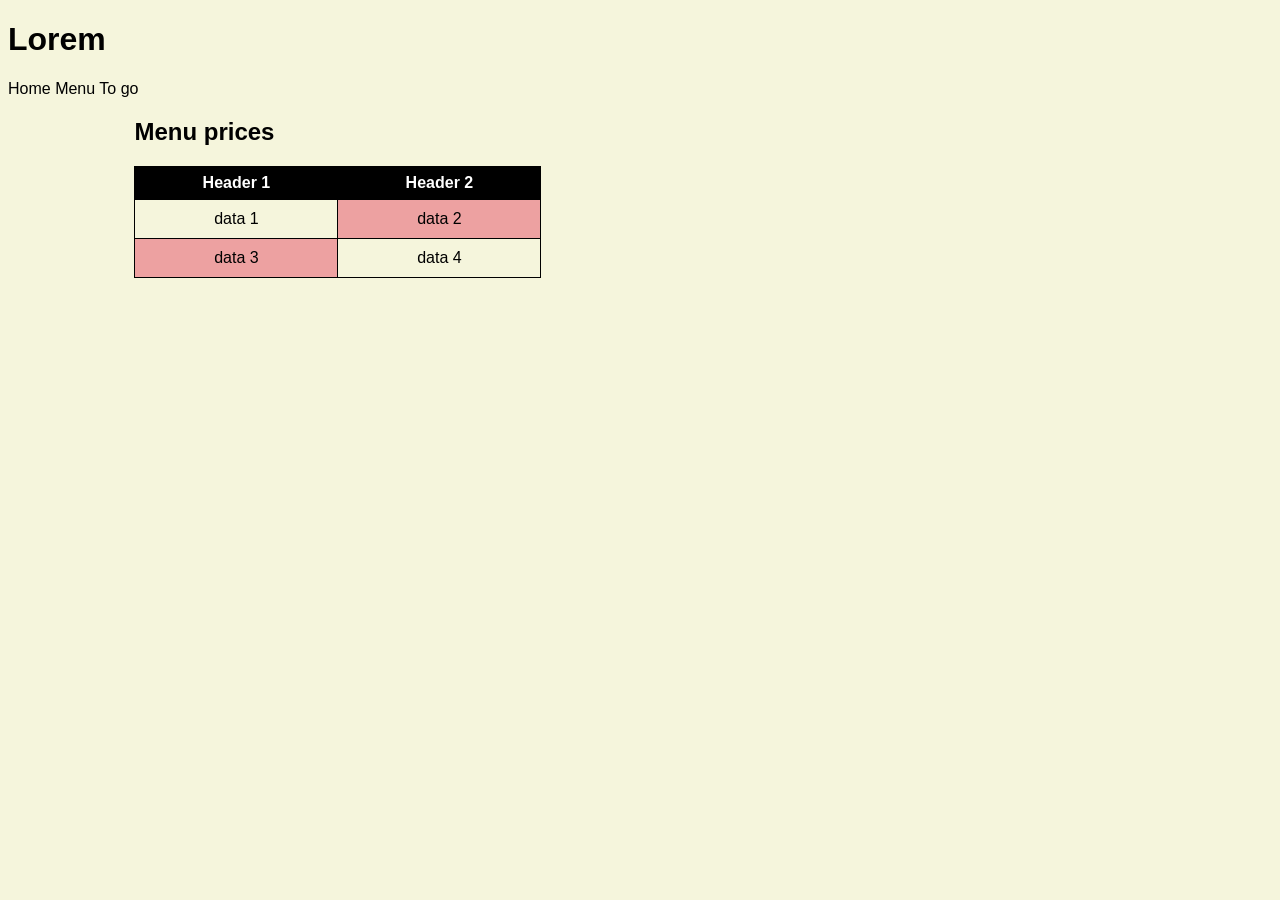
<file: menu.html>
<!DOCTYPE html>
<html lang="en">
<head>
    <meta charset="UTF-8">
    <meta name="viewport" content="width=device-width, initial-scale=1.0">
    <link rel="stylesheet" href="mystyle.css">
    <title>Document</title>
</head>
<body>
    <header>
        <div>
            <h1>Lorem</h1>
        </div>
        <nav>
            <a href="index.html">Home</a>
            <a href="menu.html">Menu</a>
            <a href="togo.html">To go</a>
        </nav>
    </header>

    <main class="container">
        <h2>Menu prices</h2>

        <table class="menu-table">
            <thead>
                <tr>
                    <th>Header 1</th>
                    <th>Header 2</th>
                </tr>
            </thead>
            <tbody>
                <tr>
                    <td>data 1</td>
                    <td class="error">data 2</td>
                </tr>
                <tr>
                    <td class="error">data 3</td>
                    <td>data 4</td>
                </tr>
            </tbody>
        </table>

    </main>
</body>
</html>
</file>
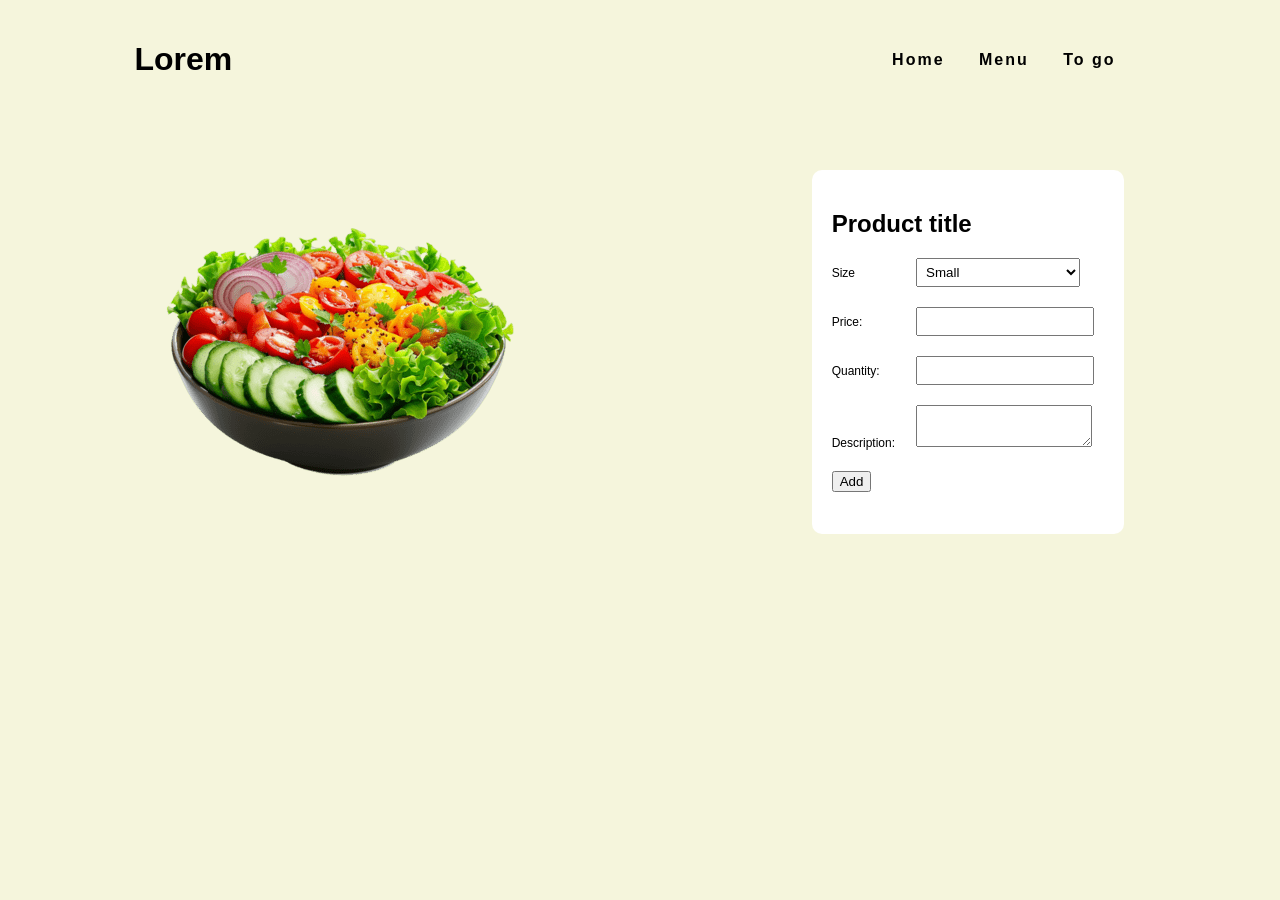
<file: togo.html>
<!DOCTYPE html>
<html lang="en">
<head>
    <meta charset="UTF-8">
    <meta name="viewport" content="width=device-width, initial-scale=1.0">
    <link rel="stylesheet" href="mystyle.css">
    <title>Document</title>
</head>
<body>
    <header class="site-init">
        <div class="navigation-bar">
            <div>
                <h1>Lorem</h1>
            </div>
            <nav class="menu">
                <a class="link-selected" href="index.html">Home</a>
                <a href="menu.html">Menu</a>
                <a href="togo.html">To go</a>
            </nav>
        </div>
    </header>
    <main>
        <div class="form-flex">
            <div>
                <img src="salad.png" alt="">
            </div>
            <div class="form-container">
                <h2>Product title</h2>
                <form>
                    <div class="input-container">
                        <label>Size</label>
                        <select>
                            <option value="s">Small</option>
                            <option value="m">Medium</option>
                            <option value="l">Large</option>
                        </select>
                    </div>
                    <div class="input-container">
                        <label>Price:</label>
                        <input type="number">
                    </div>
                    <div class="input-container">
                        <label>Quantity:</label>
                        <input type="number">
                    </div>
                    <div class="input-container">
                        <label>Description:</label>
                        <textarea></textarea>
                    </div>

                    <button class="btn">Add</button>
                </form>
            </div>
        </div>
    </main>

</body>
</html>
</file>
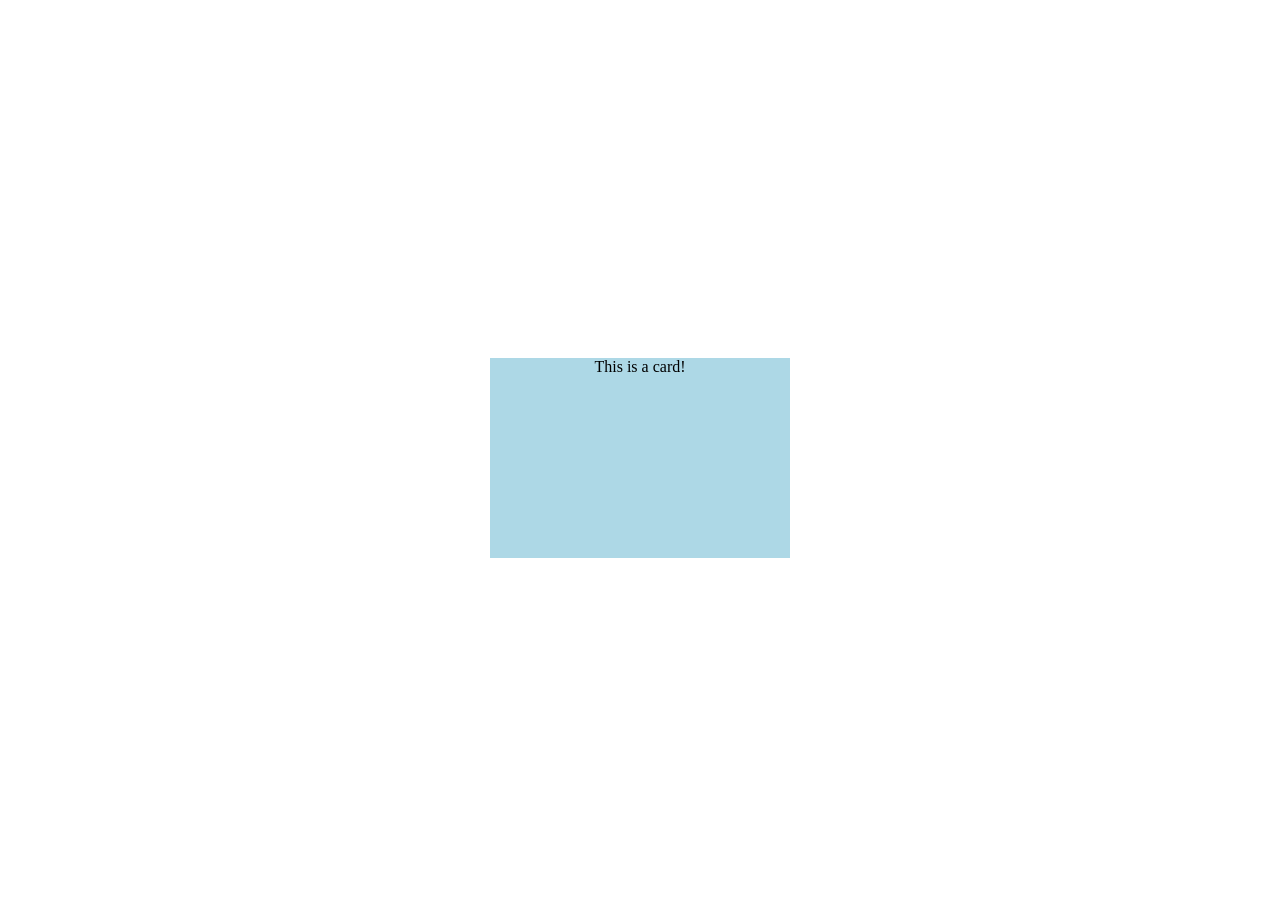
<file: Practice/flexbox.html>
<!DOCTYPE html>
<html lang="en">
<head>
    <meta charset="UTF-8">
    <meta name="viewport" content="width=device-width, initial-scale=1.0">
    <title>Document</title>
    <style>
        .parent {
            display: flex;
            justify-content: center;
            align-items: center;
            height: 100vh;
        }
        .children{
            width: 300px;
            height: 200px;
            background-color: lightblue;
            text-align: center;
        }
    </style>
</head>
<body class="parent">
    <div class="children">
        This is a card!
    </div>
</body>
</html>
</file>
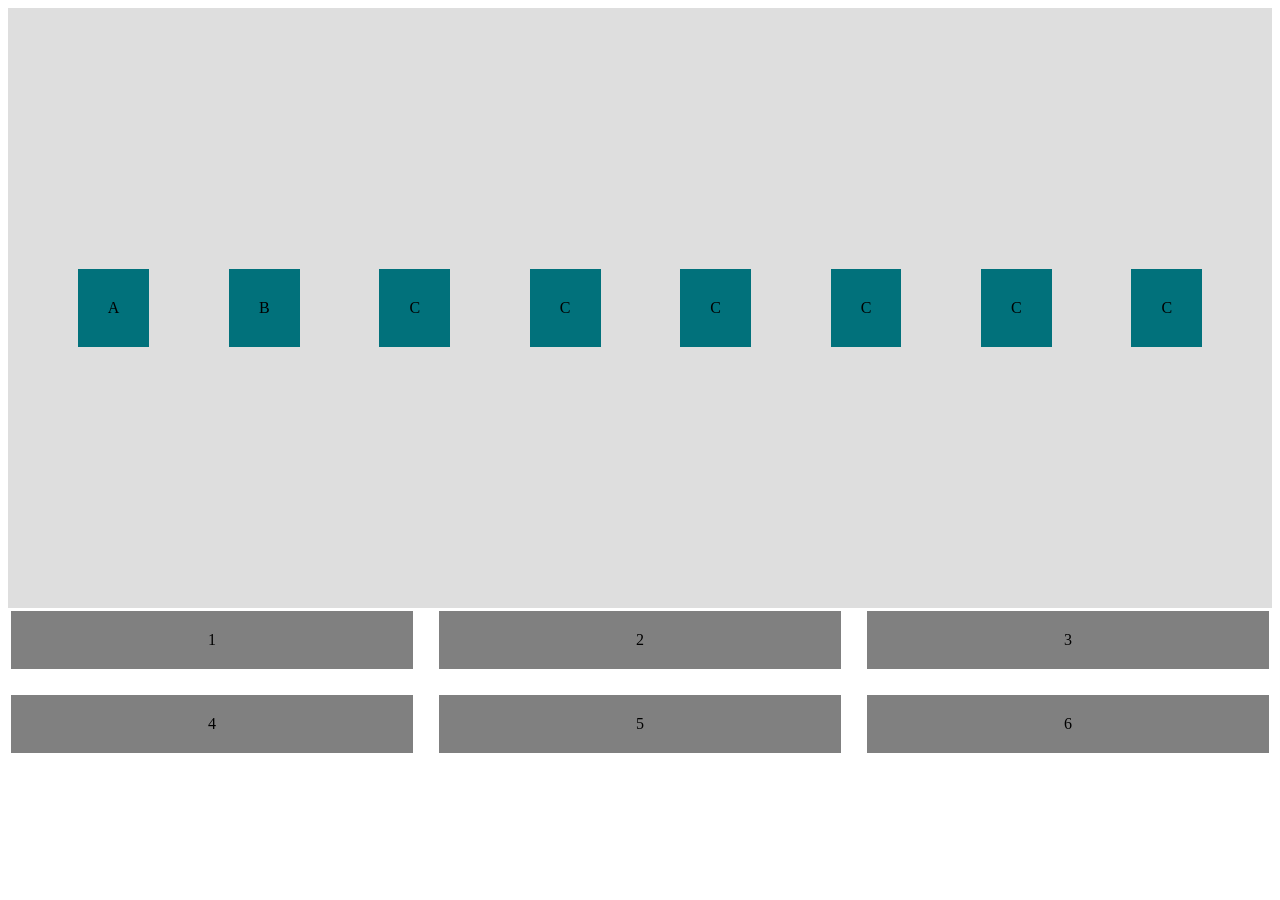
<file: Practice/practice-layout.html>
<!DOCTYPE html>
<html lang="en">
<head>
    <meta charset="UTF-8">
    <meta name="viewport" content="width=device-width, initial-scale=1.0">
    <title>Practice: Flexbox</title>
    <style>
        .flex-sample {
            display: flex;
            height: 600px;
            background-color: #dedede;
            /* flex-direction help us to change the direction of the elements 
            between: row (default) and column.  */
            flex-direction:row;
            /* When flex-direction:row, justify-content help us to organize
            elements horizontally and if flex-direction:column, it organize elements
            vertically. */ 
            justify-content: space-evenly;
            /* When flex-direction:row, align-items help us to organize
            elements vertically and if flex-direction:column, it organize elements
            horizontally. */ 
            align-items:center;
        }
        .children {
            padding: 30px;
            margin: 10px;
            text-align: center;
            background-color: rgb(1,113,123);
        }
        .grid-sample {
            display: grid;
            grid-template-columns: repeat(3, 1fr);
            gap: 20px;
        }
        .item{
            background-color: gray;
            padding: 20px;
            margin: 3px;
            text-align: center;
        }
    </style>
</head>
<body>
    <!-- flex practice -->
     <section class="flex-sample"> <!-- parent element -->
            <div class="children">A</div> <!-- child element -->
            <div class="children">B</div> <!-- child element -->
            <div class="children">C</div> <!-- child element -->
            <div class="children">C</div> <!-- child element -->
            <div class="children">C</div> <!-- child element -->
            <div class="children">C</div> <!-- child element -->
            <div class="children">C</div> <!-- child element -->
            <div class="children">C</div> <!-- child element -->
     </section>

     <!-- grid practice -->
      <section class="grid-sample">
            <div class="item">1</div>
            <div class="item">2</div>
            <div class="item">3</div>
            <div class="item">4</div>
            <div class="item">5</div>
            <div class="item">6</div>
      </section>
</body>
</html>
</file>
<file: mystyle.css>
/*global*/

body{
    background-color: beige;
    font-family: arial;
}

a{
    text-decoration: none;
    color:black;
}
/*utilities*/

.container{
    width:80%;
    margin-left: auto;
    margin-right: auto;
}

/* menu.html*/
.menu-table,
th,
td{
    border:1px solid black;
    border-collapse: collapse;
}

.menu-table th{
    width: 200px;
    height: 30px;
    background-color: black;
    color:white;
}
.menu-table td{
    padding: 10px;
    text-align: center;
}
.error{
    background-color: rgb(237, 161, 161);
}

/* header */
.site-init {
    height: 150px;
}

.navigation-bar {
    display: flex;
    justify-content: space-between;
    align-items: center;
    width: 80%;
    margin: 20px auto;
}

.menu a {
    margin-right: 30px;
    font-weight: bold;
    letter-spacing: 2px;
}

/* dish of the month  */
.dish-month-container {
    display: flex;
    flex-direction: row;
    align-items: center;
    width: 80%;
    margin: 0 auto;
}

.dish-month-img {
    margin-right: 20px;
}

.dish-month-text h2 {
    font-size: 38px;
}

.dish-month-text p {
    font-size: 14px;
    margin: 10px 0;
}

.dish-month-text .text-flex {
    display: flex;
    justify-content: space-between;
    align-items: center;
}

.text-flex p {
    font-size: 22px;
}

/*dishes cards*/
.all-dishes-container{
    display: flex;
    justify-content: center;
}
.dish-container{
    background-color: rgb(220, 220, 220);
    width: 20%;
    padding: 10px;
    margin: 10px;
}

/*form*/

.form-flex{
    display: flex;
    justify-content: space-around;
}
.form-container{
    background-color: white;
    padding:20px;
    border-radius: 10px;
}
.input-container{
    margin-bottom: 20px;
}
.input-container input,
.input-container select,
.input-container textarea{
    width: 60%;
    padding: 5px;
}
.input-container label{
    display: inline-block;
    font-size: 12px;
    width: 80px;
}
</file>
